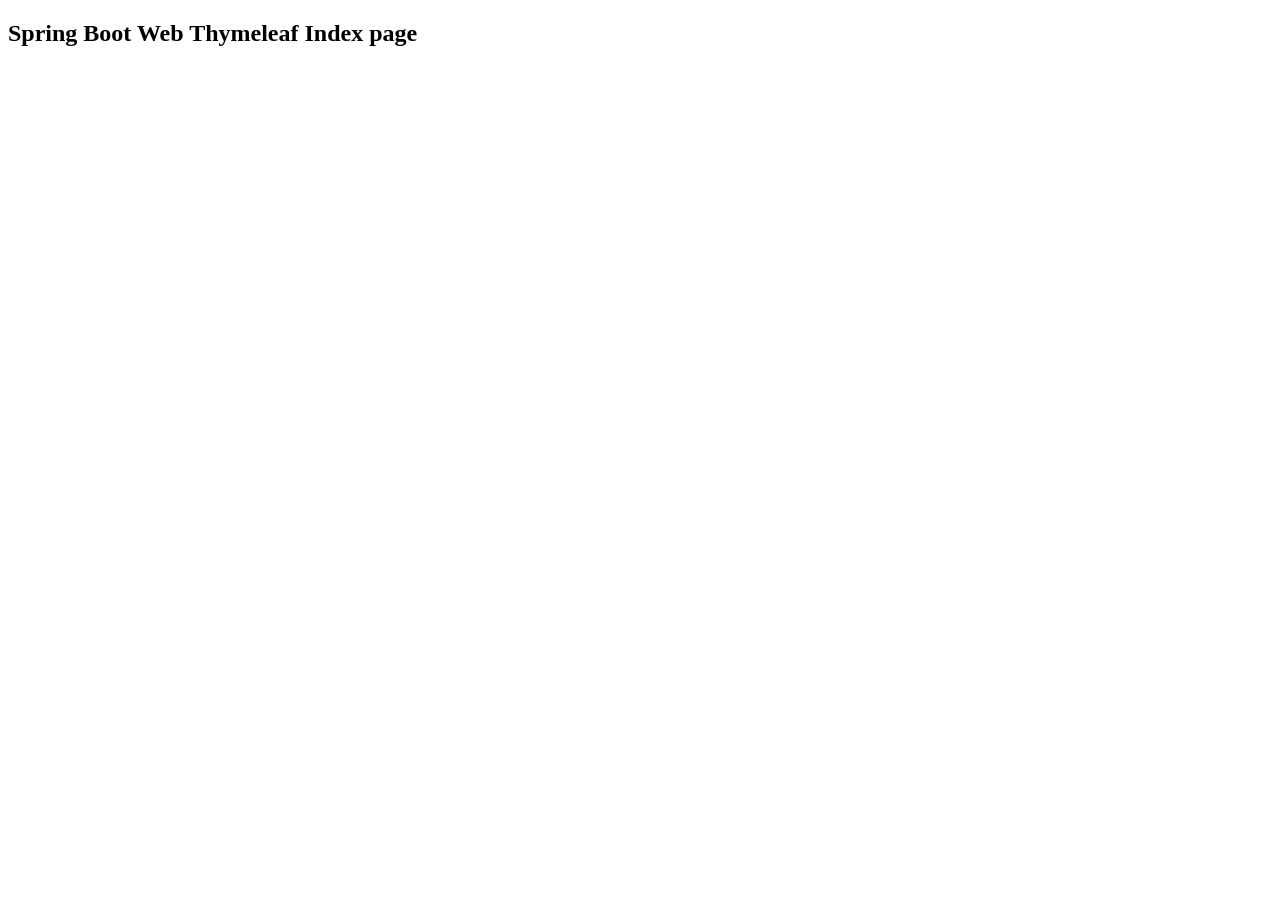
<file: src/main/resources/templates/home/index.html>
<!DOCTYPE html>
<html xmlns:layout="http://www.ultraq.net.nz/thymeleaf/layout" layout:decorate="layout">
<head>
<title>Index</title>
</head>
<body>
	<section layout:fragment="content">
		<h1>Spring Boot Web Thymeleaf Index page</h1>
		<h2>
			<span th:text="'Message: ' + ${message}"></span>
		</h2>
	</section>
</body>
</html>
</file>
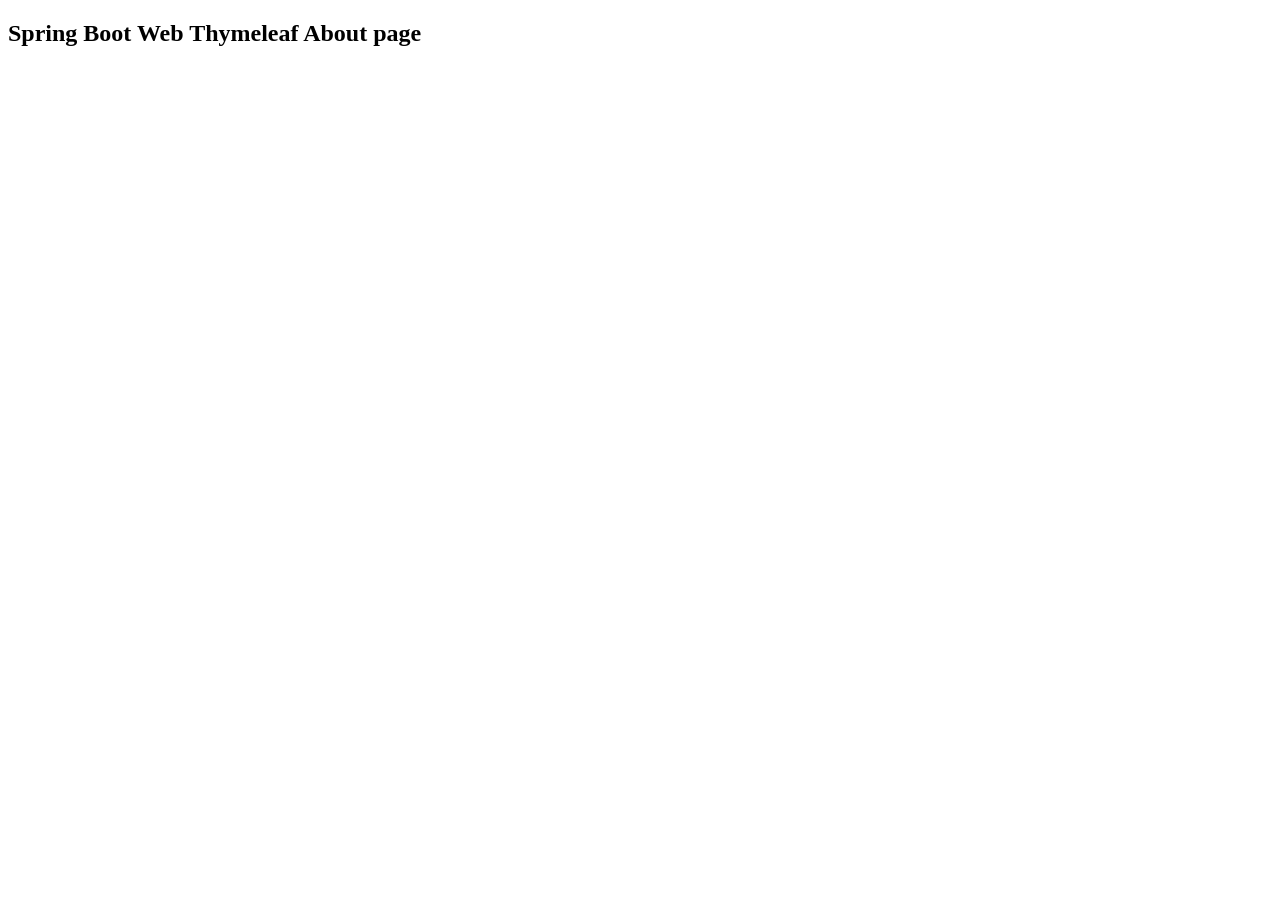
<file: src/main/resources/templates/home/about.html>
<!DOCTYPE html>
<html xmlns:layout="http://www.ultraq.net.nz/thymeleaf/layout" layout:decorate="layout">
<head>
<title>About</title>
</head>
<body>
	<section layout:fragment="content">
		<h1>Spring Boot Web Thymeleaf About page</h1>
		<h2>
			<span th:text="'Message: ' + ${message}"></span>
		</h2>
	</section>
</body>
</html>
</file>
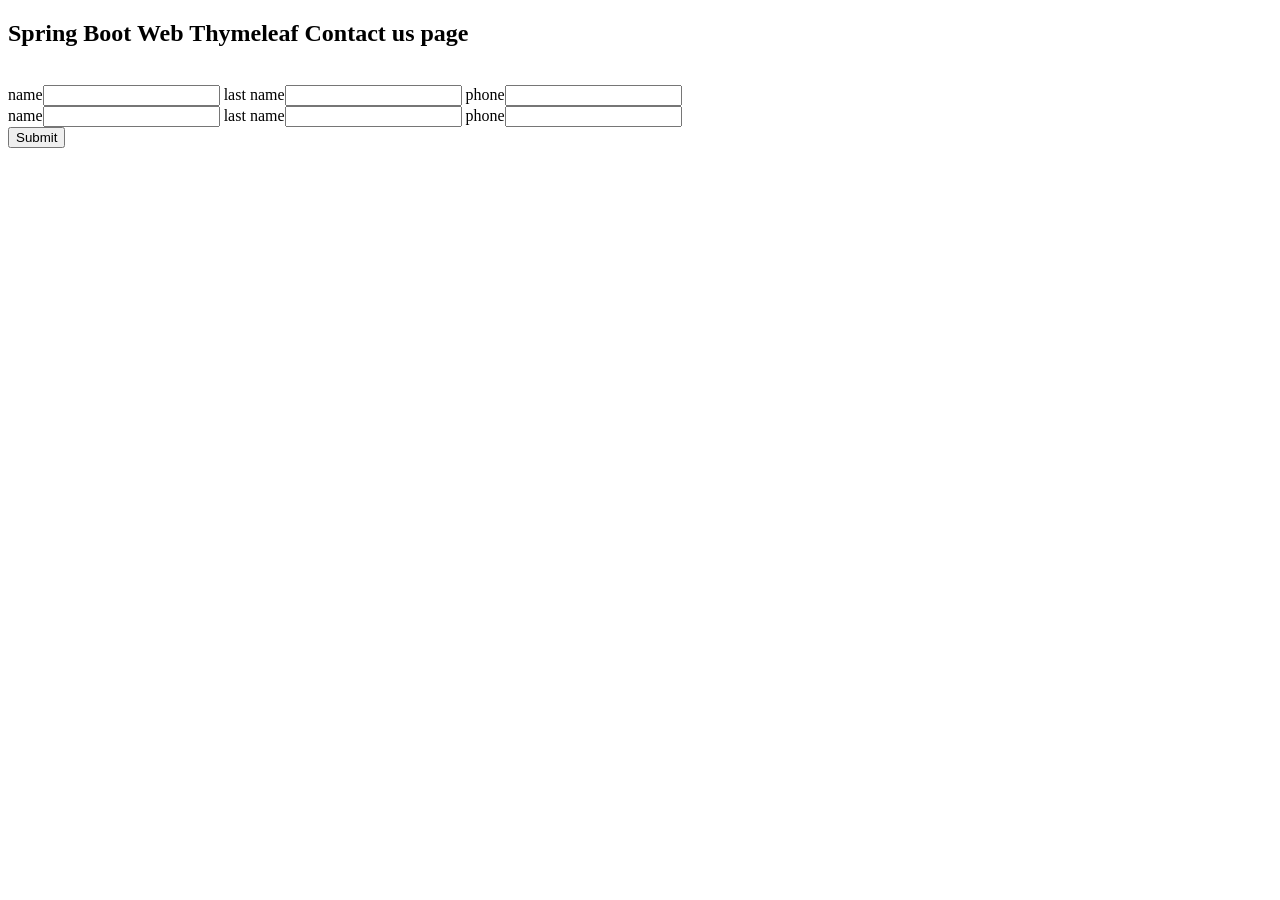
<file: src/main/resources/templates/home/contactUs.html>
<!DOCTYPE html>
<html xmlns:layout="http://www.ultraq.net.nz/thymeleaf/layout" layout:decorate="layout">
<head>
<title>Contact us</title>
</head>
<body>
	<section layout:fragment="content">
		<h1>Spring Boot Web Thymeleaf Contact us page</h1>
		<h2>
			<span th:text="'Message: ' + ${message} + ' session: ' + ${sesstest}"></span>
		</h2>
		<br>
		<form action="#" th:action="@{/home/savecontactus}" th:object="${contacts}" method="post">
			<label th:for="|contacts${idx.incr()}.name|">name</label><input th:field="*{contacts[__${idx.get()}__].name}" />
			<label th:for="|contacts${idx.get()}.lastName|">last name</label><input th:field="*{contacts[__${idx.get()}__].lastName}" />
			<label th:for="|contacts${idx.get()}.phone|">phone</label><input th:field="*{contacts[__${idx.get()}__].phone}" />
			<br>
			<label th:for="|contacts${idx.incr()}.name|">name</label><input th:field="*{contacts[__${idx.get()}__].name}" />
			<label th:for="|contacts${idx.get()}.lastName|">last name</label><input th:field="*{contacts[__${idx.get()}__].lastName}" />
			<label th:for="|contacts${idx.get()}.phone|">phone</label><input th:field="*{contacts[__${idx.get()}__].phone}" />
			<br><button>Submit</button>
		</form>
	</section>
</body>
</html>
</file>
